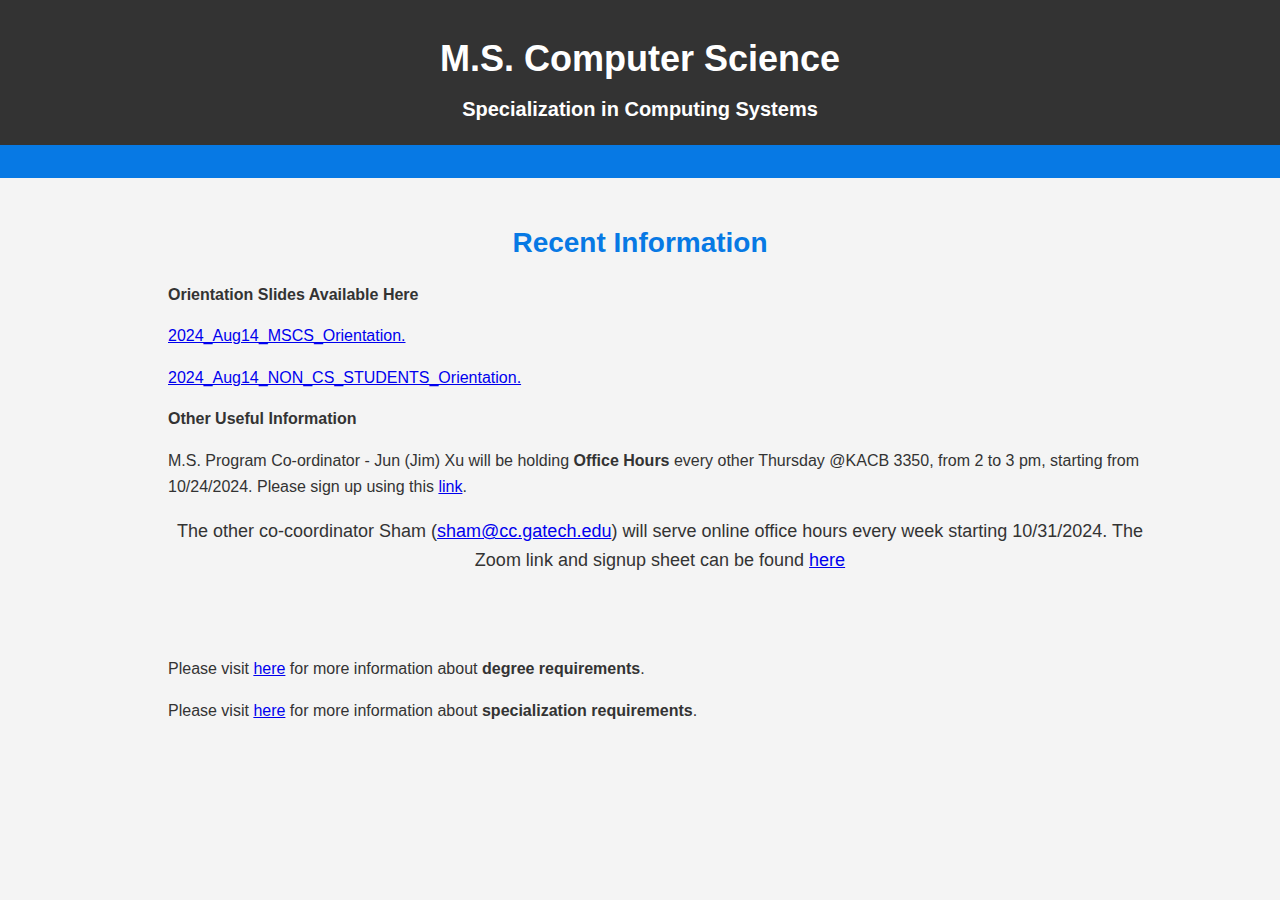
<file: index.html>
<!DOCTYPE html>
<html lang="en">
<head>
    <meta charset="UTF-8">
    <meta name="viewport" content="width=device-width, initial-scale=1.0">
    <title>Computing Systems Specialization</title>
    <link rel="stylesheet" href="style.css">
</head>
<body>
    <header>
        <div class="container">
            <h1>M.S. Computer Science</h1>
            <h2>Specialization in Computing Systems</h2>
        </div>
    </header>

    <nav>
        <ul class="container">
            <!-- <li><a href="#about">Overview</a></li>
            <li><a href="#info">Requirements</a></li>
            <li><a href="#people">People</a></li> -->
        </ul>
    </nav>

    <section id="about" class="container">
        <h2>Recent Information</h2>
        <ul><strong>Orientation Slides Available Here</strong></ul>
        <ul><a href="https://jimxuosu.github.io/MSCS-compsys-website/2024_Aug14_MS_Orientation_FINAL_Navathe.pptx" target="_blank">2024_Aug14_MSCS_Orientation. </a></ul>
        <ul><a href="https://jimxuosu.github.io/MSCS-compsys-website/2024_August14_NON_CS_STUDENTS_v2.pptx" target="_blank">2024_Aug14_NON_CS_STUDENTS_Orientation.</a></ul>
        <ul><strong>Other Useful Information</strong></ul>
        <ul>
          M.S. Program Co-ordinator - Jun (Jim) Xu will be holding <strong>Office Hours </strong>every other Thursday @KACB 3350, from 2 to 3 pm, starting from 10/24/2024. 
        Please sign up using this <a href="https://gtvault-my.sharepoint.com/:w:/g/personal/jx9_gatech_edu/ETJ_mySsET9Lp5uKjEz-KZMBwXqmZNdjEeRRLbNKLz_lHg?e=ykc3Oi">link</a>.
</ul>
        <ul>
          <p>The other co-coordinator Sham (<a href="sham@cc.gatech.edu">sham@cc.gatech.edu</a>) will serve online office hours every week starting 10/31/2024. The Zoom link and signup sheet can be found <a href="https://gtvault-my.sharepoint.com/:x:/g/personal/sn7_gatech_edu/Ee1hsO6PWcBCi_Fg29ALNGMB1CKvr9lpHvUUms5dSe59WQ?e=blQfqd&CID=d3edfe30-3340-76ab-53df-8caea1529677">here</a></p>
        </ul>
        <!-- <h2>Basic Info</h2>
        <ul>The College of Computing (CoC) was established at Georgia Tech in 1990. Initially, it contained only one school (department): Computer Science. Now the college has four main schools involved in research and teaching:</ul>
        <ul>
            <li><strong>School of Computer Science (CS)</strong></li>
            <li><strong>School of Interactive Computing (IC)</strong></li>
            <li><strong>School of Computational Science and Engineering (CSE)</strong></li>
            <li><strong>School of Cybersecurity and Privacy (CP)</strong></li>
        </ul>
        <ul>In 2023, a fifth school was created for strictly instructional purposes that handles basic undergraduate courses:</ul>
        <ul>
            <li><strong>School of Computing Instruction (SCI)</strong></li>
        </ul>
        <ul>The latest new “SCHOOL” started in FALL 2022 with its program offerings. </ul>
        <ul>
           <li><strong>School of Cybersecurity and Privacy (SCP)</strong></li>
      </ul>
      <ul> It offers an M.S. in Cybersecurity which has in-campus and online versions with their own three tracks, etc.
As M.S. students, you are NOT affected by what course is taught by faculty from which school. You have to meet the requirements of your specialization.</ul> -->
    </section> 

    <section id="info" class="container">
      <h2></h2>
      <ul>Please visit <a href="http://catalog.gatech.edu/programs/computer-science-ms/#requirementstext" target="_blank">here</a> for more information about <strong>degree requirements</strong>.</ul>
      <ul>Please visit <a href="https://www.cc.gatech.edu/academics/degree-programs/masters/computer-science/specializations" target="_blank">here</a> for more information about <strong>specialization requirements</strong>.</ul>
      <!-- <ul>
        <li>Number of credit hours: 30, regardless of any transfer credits (limited to 6)</li>
        <li>Non-CoC courses or courses at 4xxx level with a subject code of CS and CSE : at most 6 credit hours.</li>
        <li>Special problems (8903): at most 3 credit hours; must be within CoC.</li>
        <li>No maximum on Special Topics courses (8803): these are courses that do not have a regular number yet. Tend to be specialized courses in the research area of the teacher.</li>
        <li>No course with a grade below a C will count towards graduation.</li>
      </ul>-->
    </section>
  
    <!--<section id="info" class="container">
        <h2>Specialization Requirements</h2>
      <ul>For more information, visit <a href="https://www.cc.gatech.edu/academics/degree-programs/masters/computer-science/specializations" target="_blank">here</a>.</ul>
        <ul>
        <li>The school of Computer Science offers only “Computing Systems” as a specialization
</li>
        <li>The schools of IC and CSE have a number of specializations</li>
      </ul>
      <p>Expected Core Competencies</p>
      <ul>All students are expected to have some undergraduate coursework in:</ul>
        <ul>
            <li>Operating Systems</li>
            <li>Design and Analysis of Algorithms</li>
            <li>Formal Languages and Automata Theory</li>
            <li>Databases</li>
            <li>Networking and Communications</li>
            <li>Computer Architecture</li>
            <li>Human-Computer Interaction</li>
        </ul>
    </section> -->
    
    <!-- <section id="people" class="container">
        <h2>People</h2>
        <ul>
          <li>M.S. program advisors - Rebecca (Becky) Wilson is the interim advisor (to be replaced in a few weeks. She may delegate your question to her team members).</li>
          <li>For inquiries, contact: <a href="gradregistration@cc.gatech.edu">gradregistration@cc.gatech.edu</a></li>
          <li>Director of Graduate Program Services - Becky Wilson</li>
          <li>M.S. Program Co-ordinator - Jun (Jim) Xu  (limited to the “Computing Systems” specialization). Routine matters go to Becky.</li>
        </ul>
    <p>Area Co-ordinators</p>
    <ul>Questions specific to courses in different areas can be channelled to area co-ordinators.</ul>
    <ul>CURRENT TENTATIVE LIST:</ul>
      <ul>
         <li>Database Systems and Analytics: Joy Arulraj</li>
         <li>Networking: Alberto Dainotti</li>
         <li>Architecture: Hyesoon Kim</li>
         <li>Progr. Languages/ Software Engr. : Qirun Zhang</li>
         <li>Systems: Ling Liu</li>
         <li>Theory: Dana Randall</li>
         <li>Machine Learning Foundations: Jake Abernath</li>
      </ul>
    </section> -->

    <!-- <footer>
        <div class="container">
            <p>&copy; 2024 Sep. All rights reserved.</p>
        </div>
    </footer> -->
</body>
</html>
</file>
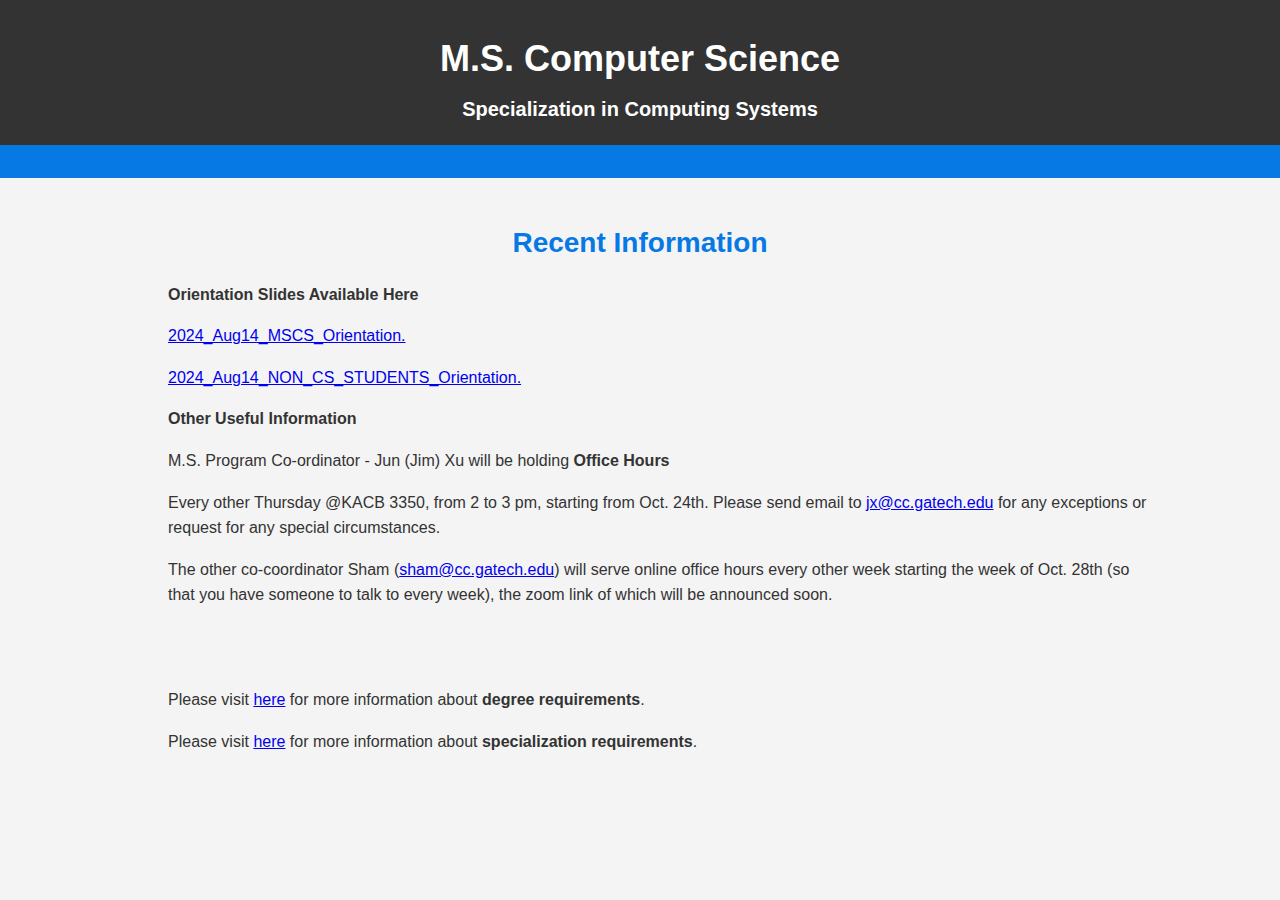
<file: backup-nov24.html>
<!DOCTYPE html>
<html lang="en">
<head>
    <meta charset="UTF-8">
    <meta name="viewport" content="width=device-width, initial-scale=1.0">
    <title>Computing Systems Specialization</title>
    <link rel="stylesheet" href="style.css">
</head>
<body>
    <header>
        <div class="container">
            <h1>M.S. Computer Science</h1>
            <h2>Specialization in Computing Systems</h2>
        </div>
    </header>

    <nav>
        <ul class="container">
            <!-- <li><a href="#about">Overview</a></li>
            <li><a href="#info">Requirements</a></li>
            <li><a href="#people">People</a></li> -->
        </ul>
    </nav>

    <section id="about" class="container">
        <h2>Recent Information</h2>
        <ul><strong>Orientation Slides Available Here</strong></ul>
        <ul><a href="https://jimxuosu.github.io/MSCS-compsys-website/2024_Aug14_MS_Orientation_FINAL_Navathe.pptx" target="_blank">2024_Aug14_MSCS_Orientation. </a></ul>
        <ul><a href="https://jimxuosu.github.io/MSCS-compsys-website/2024_August14_NON_CS_STUDENTS_v2.pptx" target="_blank">2024_Aug14_NON_CS_STUDENTS_Orientation.</a></ul>
        <ul><strong>Other Useful Information</strong></ul>
        <ul>M.S. Program Co-ordinator - Jun (Jim) Xu will be holding <strong>Office Hours</strong></ul>
        <ul>Every other Thursday @KACB 3350, from 2 to 3 pm, starting from Oct. 24th. Please send email to <a href="jx@cc.gatech.edu">jx@cc.gatech.edu</a> for any exceptions or request for any special circumstances.</ul>
        <ul>The other co-coordinator Sham (<a href="sham@cc.gatech.edu">sham@cc.gatech.edu</a>) will serve online office hours every other week starting the week of Oct. 28th (so that you have someone to talk to every week), the zoom link of which will be announced soon. </ul>
        <!-- <h2>Basic Info</h2>
        <ul>The College of Computing (CoC) was established at Georgia Tech in 1990. Initially, it contained only one school (department): Computer Science. Now the college has four main schools involved in research and teaching:</ul>
        <ul>
            <li><strong>School of Computer Science (CS)</strong></li>
            <li><strong>School of Interactive Computing (IC)</strong></li>
            <li><strong>School of Computational Science and Engineering (CSE)</strong></li>
            <li><strong>School of Cybersecurity and Privacy (CP)</strong></li>
        </ul>
        <ul>In 2023, a fifth school was created for strictly instructional purposes that handles basic undergraduate courses:</ul>
        <ul>
            <li><strong>School of Computing Instruction (SCI)</strong></li>
        </ul>
        <ul>The latest new “SCHOOL” started in FALL 2022 with its program offerings. </ul>
        <ul>
           <li><strong>School of Cybersecurity and Privacy (SCP)</strong></li>
      </ul>
      <ul> It offers an M.S. in Cybersecurity which has in-campus and online versions with their own three tracks, etc.
As M.S. students, you are NOT affected by what course is taught by faculty from which school. You have to meet the requirements of your specialization.</ul> -->
    </section> 

    <section id="info" class="container">
      <h2></h2>
      <ul>Please visit <a href="http://catalog.gatech.edu/programs/computer-science-ms/#requirementstext" target="_blank">here</a> for more information about <strong>degree requirements</strong>.</ul>
      <ul>Please visit <a href="https://www.cc.gatech.edu/academics/degree-programs/masters/computer-science/specializations" target="_blank">here</a> for more information about <strong>specialization requirements</strong>.</ul>
      <!-- <ul>
        <li>Number of credit hours: 30, regardless of any transfer credits (limited to 6)</li>
        <li>Non-CoC courses or courses at 4xxx level with a subject code of CS and CSE : at most 6 credit hours.</li>
        <li>Special problems (8903): at most 3 credit hours; must be within CoC.</li>
        <li>No maximum on Special Topics courses (8803): these are courses that do not have a regular number yet. Tend to be specialized courses in the research area of the teacher.</li>
        <li>No course with a grade below a C will count towards graduation.</li>
      </ul>-->
    </section>
  
    <!--<section id="info" class="container">
        <h2>Specialization Requirements</h2>
      <ul>For more information, visit <a href="https://www.cc.gatech.edu/academics/degree-programs/masters/computer-science/specializations" target="_blank">here</a>.</ul>
        <ul>
        <li>The school of Computer Science offers only “Computing Systems” as a specialization
</li>
        <li>The schools of IC and CSE have a number of specializations</li>
      </ul>
      <p>Expected Core Competencies</p>
      <ul>All students are expected to have some undergraduate coursework in:</ul>
        <ul>
            <li>Operating Systems</li>
            <li>Design and Analysis of Algorithms</li>
            <li>Formal Languages and Automata Theory</li>
            <li>Databases</li>
            <li>Networking and Communications</li>
            <li>Computer Architecture</li>
            <li>Human-Computer Interaction</li>
        </ul>
    </section> -->
    
    <!-- <section id="people" class="container">
        <h2>People</h2>
        <ul>
          <li>M.S. program advisors - Rebecca (Becky) Wilson is the interim advisor (to be replaced in a few weeks. She may delegate your question to her team members).</li>
          <li>For inquiries, contact: <a href="gradregistration@cc.gatech.edu">gradregistration@cc.gatech.edu</a></li>
          <li>Director of Graduate Program Services - Becky Wilson</li>
          <li>M.S. Program Co-ordinator - Jun (Jim) Xu  (limited to the “Computing Systems” specialization). Routine matters go to Becky.</li>
        </ul>
    <p>Area Co-ordinators</p>
    <ul>Questions specific to courses in different areas can be channelled to area co-ordinators.</ul>
    <ul>CURRENT TENTATIVE LIST:</ul>
      <ul>
         <li>Database Systems and Analytics: Joy Arulraj</li>
         <li>Networking: Alberto Dainotti</li>
         <li>Architecture: Hyesoon Kim</li>
         <li>Progr. Languages/ Software Engr. : Qirun Zhang</li>
         <li>Systems: Ling Liu</li>
         <li>Theory: Dana Randall</li>
         <li>Machine Learning Foundations: Jake Abernath</li>
      </ul>
    </section> -->

    <!-- <footer>
        <div class="container">
            <p>&copy; 2024 Sep. All rights reserved.</p>
        </div>
    </footer> -->
</body>
</html>
</file>
<file: style.css>
body {
    font-family: Arial, sans-serif;
    line-height: 1.6;
    margin: 0;
    padding: 0;
    background-color: #f4f4f4;
    color: #333;
}

.container {
    width: 80%;
    margin: auto;
    overflow: hidden;
}

header {
    background: #333;
    color: #fff;
    padding-top: 30px;
    min-height: 70px;
    border-bottom: #0779e4 3px solid;
}

header h1 {
    text-align: center;
    margin: 0;
    font-size: 36px;
}

header h2 {
    text-align: center;
    margin: 0;
    font-size: 20px;
    margin: 5px 0 20px;
}

header p {
    font-size: 18px;
    margin: 5px 0 20px;
}

nav {
    background: #0779e4;
    color: #fff;
    padding: 15px 0;
}

nav ul {
    padding: 0;
    list-style: none;
    text-align: center;
}

nav ul li {
    display: inline;
    margin: 0 10px;
}

nav ul li a {
    color: #fff;
    text-decoration: none;
    font-size: 18px;
}

section {
    padding: 20px 0;
    margin: 20px 0;
}

section h2 {
    margin-bottom: 15px;
    font-size: 28px;
    text-align: center;
    color: #0779e4;
}

section p {
    font-size: 18px;
    text-align: center;
}

footer {
    background: #333;
    color: #fff;
    text-align: center;
    padding: 20px 0;
    margin-top: 20px;
}
</file>
